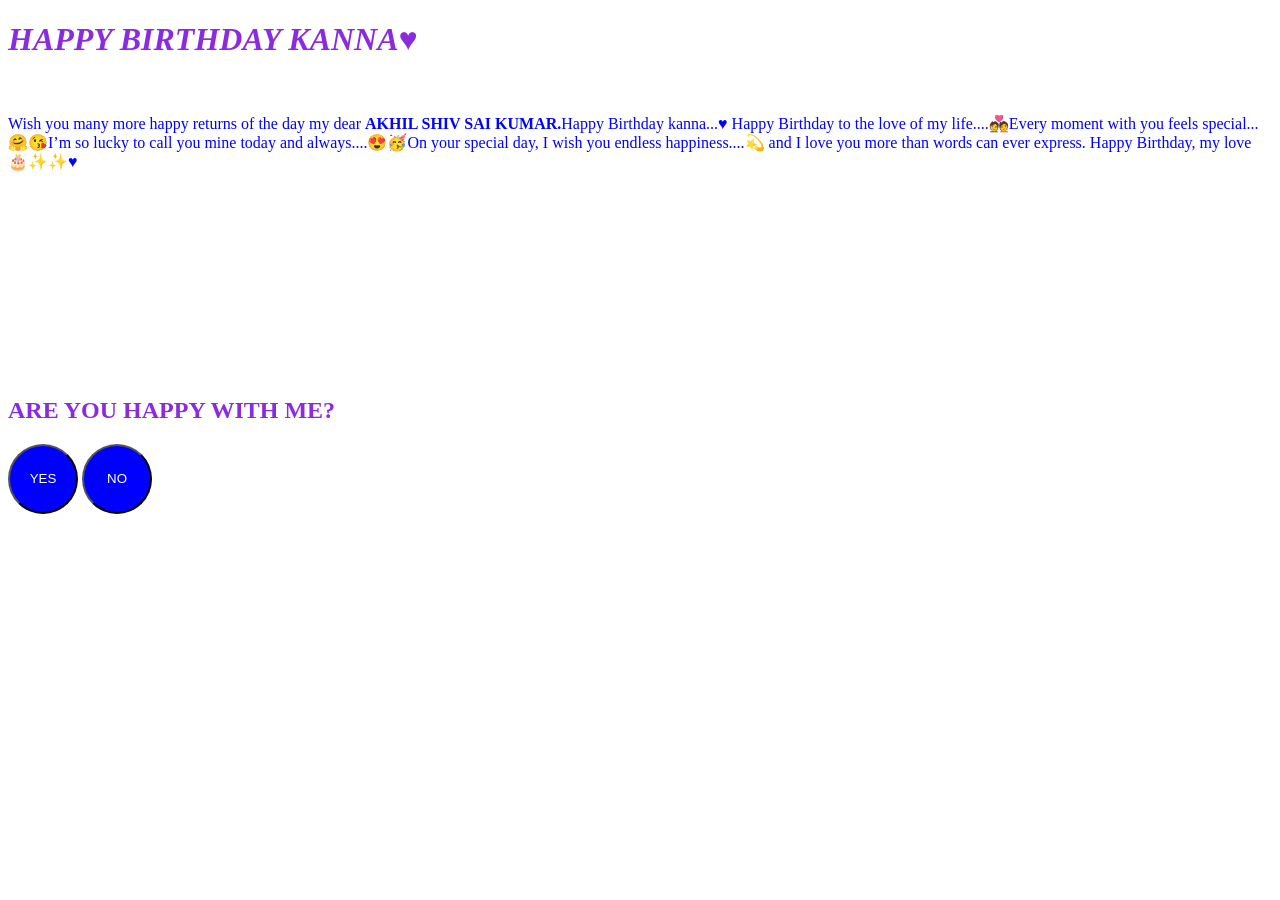
<file: index.html>
<!DOCTYPE html>
<html lang="en">
<head>
    <meta charset="UTF-8">
    <meta name="viewport" content="width=device-width, initial-scale=1.0">
    <title>wishes</title>
    <link rel="stylesheet" href="#stylesM.css">
    <style>
        
        
        h1{
            color: blueviolet;background-color: white;
        }
        p{
            color: rgb(0, 4, 255);background-color:white;
        }
        .YES{
            height: 70PX;
            width: 70PX;
            border-radius:50PX;
            color: white;
    background-color: blue;
        }
        .NO{
            height: 70PX;
            width: 70PX;
            border-radius:50PX;
            color: white;
    background-color: blue;
        }
        .NO:hover{
            background-color: blueviolet;
            color: white;
            transform: translate(50PX,50PX);
        }
        H2{
            color: blueviolet;background-color: white;
        }
    </style>
    
</head>
<body>
    
   <header><h1><EM>HAPPY BIRTHDAY KANNA♥️</EM></h1></header>
   <BR><div>
    <main><P>Wish you many more happy returns of the day my dear <STROng>AKHIL SHIV SAI KUMAR.</STROng>Happy Birthday kanna...♥️
Happy Birthday to the love of my life....💑Every moment with you feels special...🤗😘I’m so lucky to call you mine today and always....😍🥳On your special day, I wish you endless happiness....💫 and I love you more than words can ever express. Happy Birthday, my love 🎂✨✨♥️</P>
    <br>
    <br>
    
    <Video src="VIDEO.mp4"></Video>


    <div>
        <h2>ARE YOU HAPPY WITH ME?</h2>
        <BUtton class="YES">YES</BUtton>
        <BUtton class="NO">NO</BUtton>
    </div>
    
    
   </main></div>
   <footer></footer>
</body>

</html>
</file>
